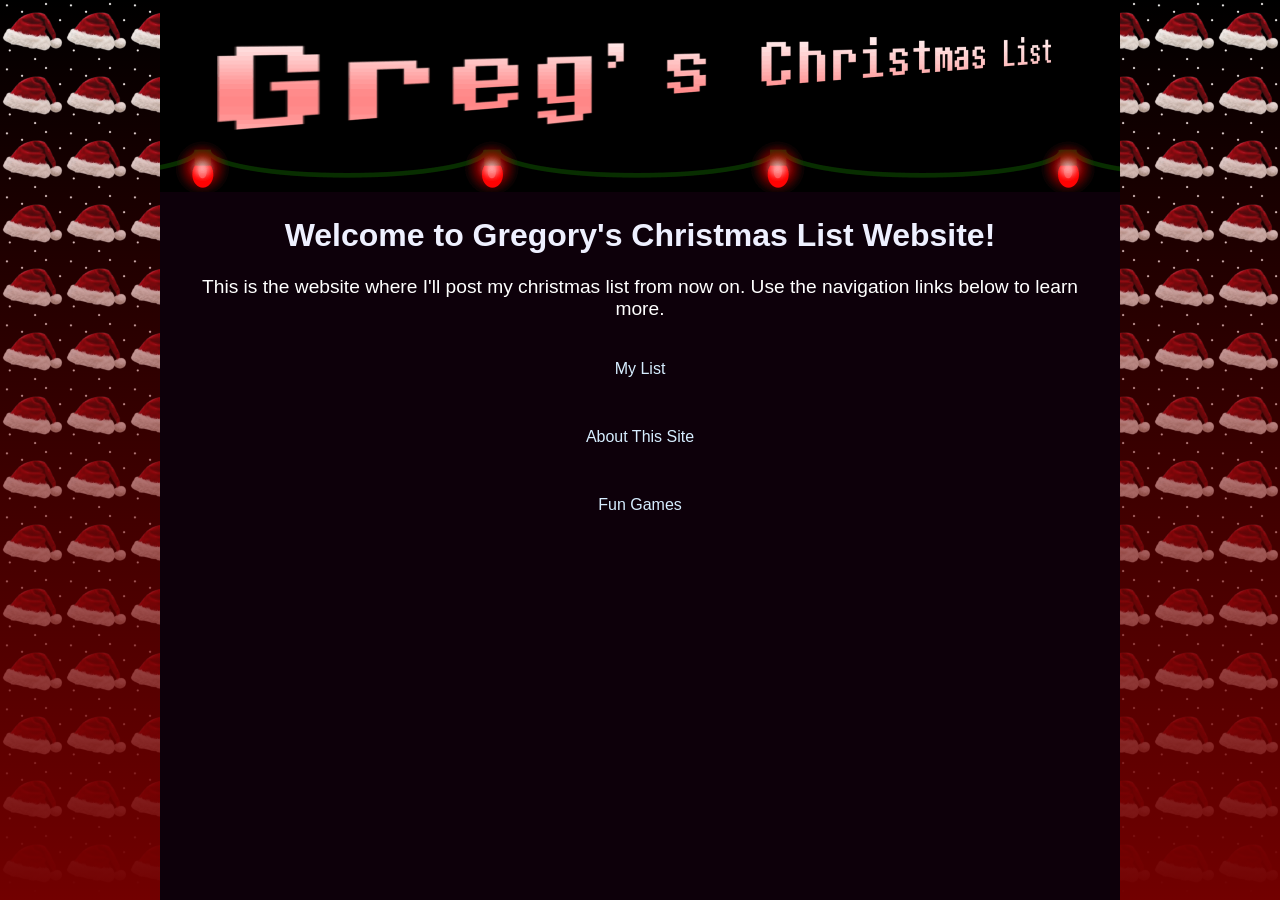
<file: docs/index.html>
<!DOCTYPE html>
<html lang="en">
<head>
    <meta charset="UTF-8">
    <meta name="viewport" content="width=device-width, initial-scale=1.0">
    <title>Home | Greg's Christmas List</title>
    <link rel="shortcut icon" href="assets/flying.png" type="image/x-icon">
    <link rel="stylesheet" href="global_styles.css">
</head>
<body>
    <div class="content">
        <img src="assets/gif_banner.gif" alt="" class="banner">
        
        <h1>Welcome to Gregory's Christmas List Website!</h1>

        <p>This is the website where I'll post my christmas list from now on. Use the navigation links below to learn more.</p>

        <a href="/list.html"><div class="navigation-button">My List</div></a>
        <a href="/about.html"><div class="navigation-button">About This Site</div></a>
        <a href="/games.html"><div class="navigation-button">Fun Games</div></a>
    </div>
</body>
<script src="index.js"></script>
</html>
</file>
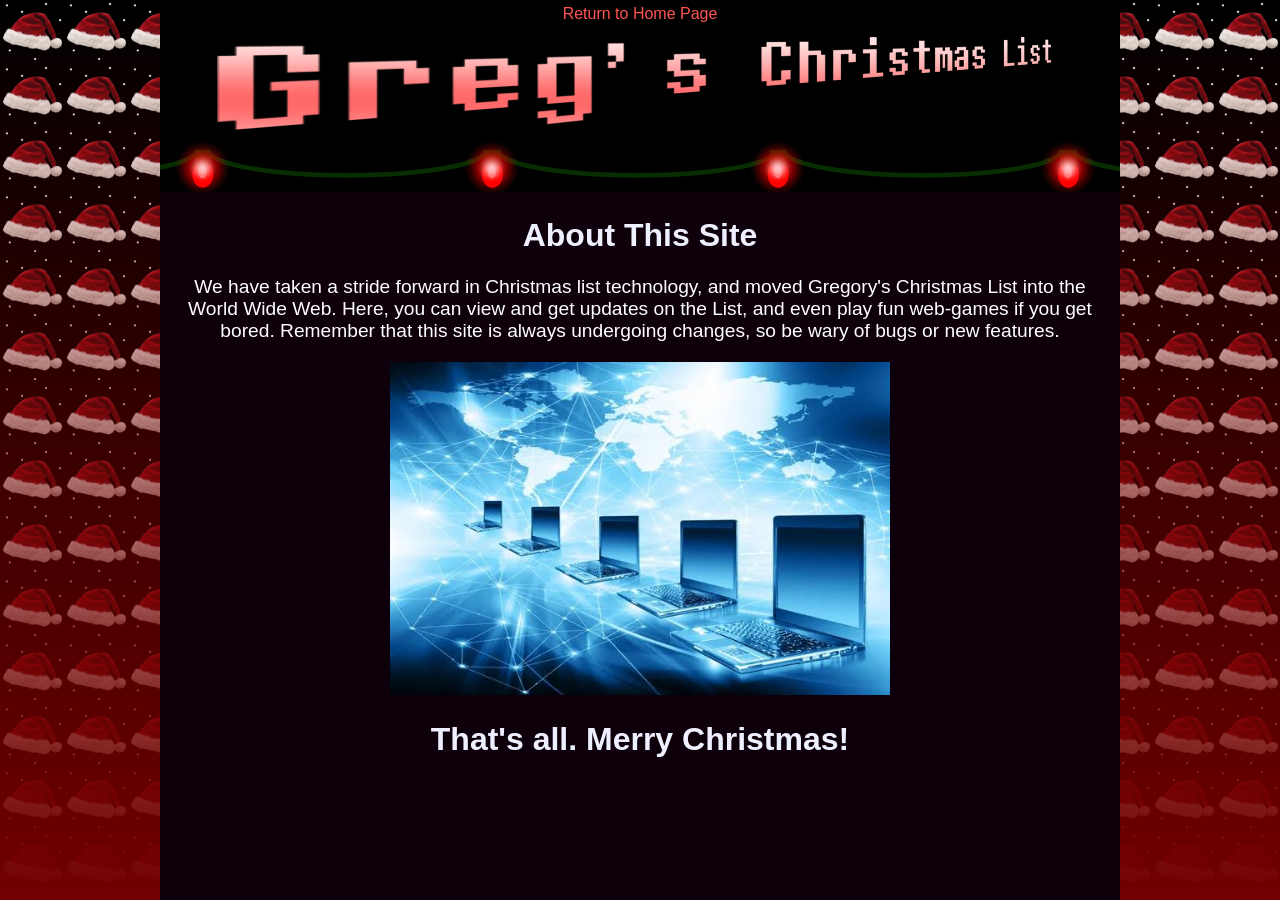
<file: docs/about.html>
<!DOCTYPE html>
<html lang="en">
<head>
    <meta charset="UTF-8">
    <meta name="viewport" content="width=device-width, initial-scale=1.0">
    <title>Home | Greg's Christmas List</title>
    <link rel="shortcut icon" href="assets/flying.png" type="image/x-icon">
    <link rel="stylesheet" href="global_styles.css">
</head>
<body>
    <a class="home-page-link" href="https://gregschristmaslist.github.io">Return to Home Page</a>
    <div class="content">
        <img src="assets/gif_banner.gif" alt="" class="banner">

        <h1>About This Site</h1>

        <p>We have taken a stride forward in Christmas list technology, and moved Gregory's Christmas List into the World Wide Web. Here, you can view and get updates on the List, and even play fun web-games if you get bored. Remember that this site is always undergoing changes, so be wary of bugs or new features.</p>

        <img src="assets/computer.png" alt="" width="500px">

        <h1>That's all. Merry Christmas!</h1>
    </div>
</body>
</html>
</file>
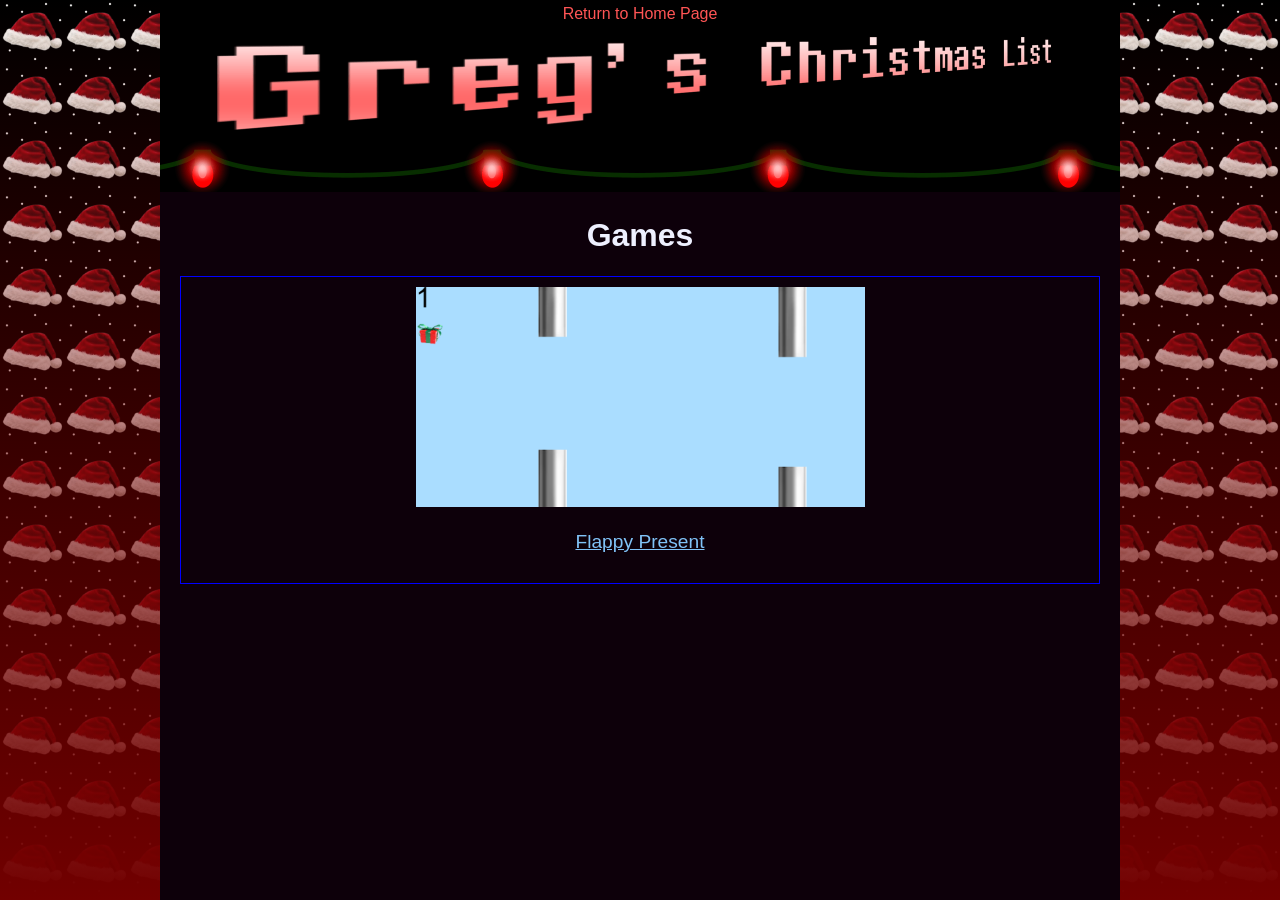
<file: docs/games.html>
<!DOCTYPE html>
<html lang="en">
<head>
    <meta charset="UTF-8">
    <meta name="viewport" content="width=device-width, initial-scale=1.0">
    <title>List | Greg's Christmas List</title>
    <link rel="shortcut icon" href="assets/flying.png" type="image/x-icon">
    <link rel="stylesheet" href="global_styles.css">
</head>
<body>
    <a class="home-page-link" href="https://gregschristmaslist.github.io">Return to Home Page</a>
    <div class="content">
        <img src="assets/gif_banner.gif" alt="" class="banner">

        <h1>Games</h1>

        <div class="list-items">
            <div>
                <img src="assets/flappy_present.png" alt="" width="50%">
                <p><a href="https://gregschristmaslist.github.io/flappypresent_game.html">Flappy Present</a></p>
            </div>
        </div>
    </div>
</body>
<script>

</script>
</html>
</file>
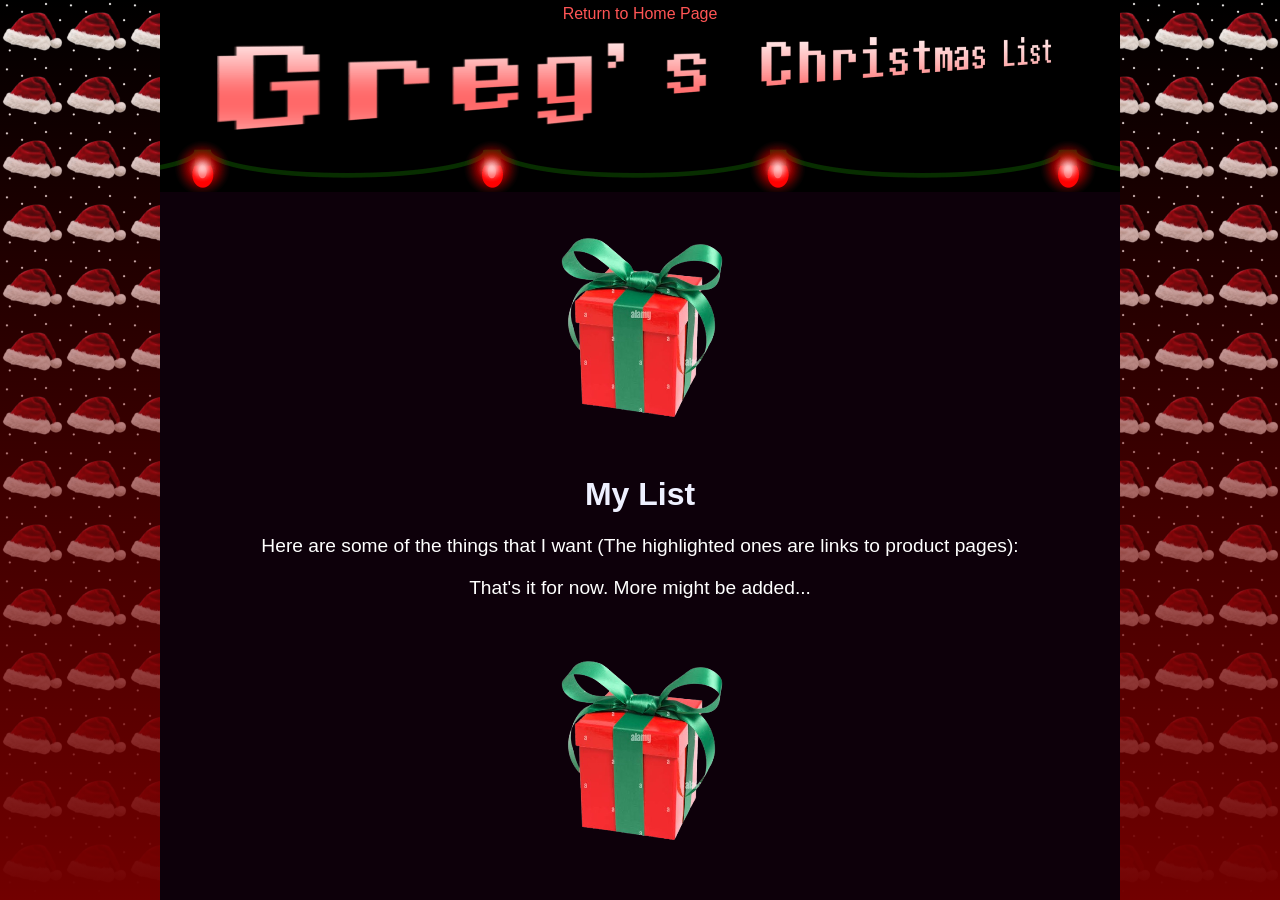
<file: docs/list.html>
<!DOCTYPE html>
<html lang="en">
<head>
    <meta charset="UTF-8">
    <meta name="viewport" content="width=device-width, initial-scale=1.0">
    <title>List | Greg's Christmas List</title>
    <link rel="shortcut icon" href="assets/flying.png" type="image/x-icon">
    <link rel="stylesheet" href="global_styles.css">
</head>
<body>
    <a class="home-page-link" href="https://gregschristmaslist.github.io">Return to Home Page</a>
    <div class="content">
        <img src="assets/gif_banner.gif" alt="" class="banner">

        <img src="assets/present.png" alt="">

        <h1>My List</h1>

        <p>Here are some of the things that I want (The highlighted ones are links to product pages):</p>

        <div class="list-items" id="txlist">
            <div>Candy (I'm not too picky, but i especially like Mike & Ikes or any kind of Haribo Gummies)</div>
            <div><a href="https://www.amazon.com/Raspberry-Pi-USB-C-Power-Supply/dp/B07W8XHMJZ/ref=sr_1_7?crid=3T1ERGRVKQO9H&dib=eyJ2IjoiMSJ9.[base64].KGCicZ7Ou6smRqgHNoqVRsLIxqfAA_EX791tYIa9gCU&dib_tag=se&keywords=raspberry+pi+4+powersupply&qid=1794162923&sprefix=raspberry+pi+4+powersuppl%2Caps%2C293&sr=8-7">
                Raspberry Pi&trade; power supply
            </a></div>
            <div>Amazon Gift Card</div>
            <div>
                Phone charger & block (I lost my old one, and I'm not gonna name names but I have a slight suspicion that it was stolen by someone who's name starts with an "s" and ends with an "n", because on the day i lost it he magically gained a new one, but I let him have it and I've been borrowing it from him ever since.)
            </div>
            <div>Music Rest (like the little thing that you attach to the keyboard to hold the sheet music on)</div>
            <div><a href="https://www.amazon.com/dp/B0CXF1B6GB/ref=twister_B0HC676J8C?_encoding=UTF8&th=1">
                ELEGOO&trade; Solderless Breadboards
            </a></div>
        </div>

        <div class="list-items" id="wvlist">
            <div><a href="https://www.amazon.com/Greatest-Hits-Gods-Favorite-Explicit/dp/B0766L5R8M/ref=sr_1_1?crid=3J4LMDMA9CBRN&dib=eyJ2IjoiMSJ9.[base64].fYPbKGzHXKwNUE2uUuYK9PVi-51-U2pWlBwE1qHmVcQ&dib_tag=se&keywords=green+day+greatest+hits+cd&qid=1795491234&sprefix=green+day+greates%2Caps%2C238&sr=8-1">
                Green Day Greatest Hits CD
            </a></div>
            <div>
                Portable CD player
            </div>
        </div>

        <p>That's it for now. More might be added...</p>

        <img src="assets/present.png" alt="">
    </div>
</body>
<script>
    txlist.hidden = true;
    wvlist.hidden = true;
    
    if(localStorage.getItem("loc") == "tx") {
        txlist.hidden = false;
    }
    if(localStorage.getItem("loc") == "wv") {
        wvlist.hidden = false;
    }
</script>
</html>
</file>
<file: docs/global_styles.css>
@font-face {
  font-family: 'myfont';
  src: url('assets/text.ttf') format('truetype');
  font-weight: normal;
  font-style: normal;
}

* {
    font-family:'Lucida Sans', 'Lucida Sans Regular', 'Lucida Grande', 'Lucida Sans Unicode', Geneva, Verdana, sans-serif;
    -webkit-font-smoothing: none;
    -moz-osx-font-smoothing: grayscale;

    color: white;
}

body {
    width: 100%;
    min-height: 100vh;

    background-image: linear-gradient(transparent, rgb(114, 0, 0)), url("assets/bg.gif");
    background-size: cover, 5%;
    background-repeat: no-repeat, repeat;
    background-attachment: fixed, scroll;

    display: flex;
    flex-direction: row;
    justify-content: center;
    margin: 0px;
}

.content {
    background-color: rgb(13, 0, 10);
    height: 100%;
    min-height: 100vh;
    width: 75%;
    
    margin: 0px;
    text-align: center;
}

h1 {
    color: #eef0ff;
}

.banner {
    width: 100%;
}

p {
    margin: 20px;
    font-size: 1.2em;
}

.navigation-button {
    padding: 20px;
    margin: 10px;

    background-image: linear-gradient(rgba(0, 0, 0, 0.717), black), url(assets/wrapping.png), linear-gradient(black);
    background-size: 100px;
    background-attachment: scroll, fixed, fixed;

    color: rgb(214, 237, 255);

    text-align: center;
}

a {
    text-decoration: none;
}

.navigation-button:hover {
    color: white;
}

.home-page-link {
    position: fixed;
    text-align: left;

    color: #ff5555;

    padding: 5px;

    background-image: linear-gradient(to bottom, black, transparent);
}

.game-canvas-container {
    margin: 20px;
    aspect-ratio: 2/1;
}

#gamecanvas {
    width: 100%;
    height: 100%;
    aspect-ratio: 2/1;
}

.list-items div {
    margin: 20px;
    padding: 10px;
    border: 1px solid blue;
}

.list-items a {
    color: rgb(128, 194, 247);
    text-decoration: underline;
}
</file>
